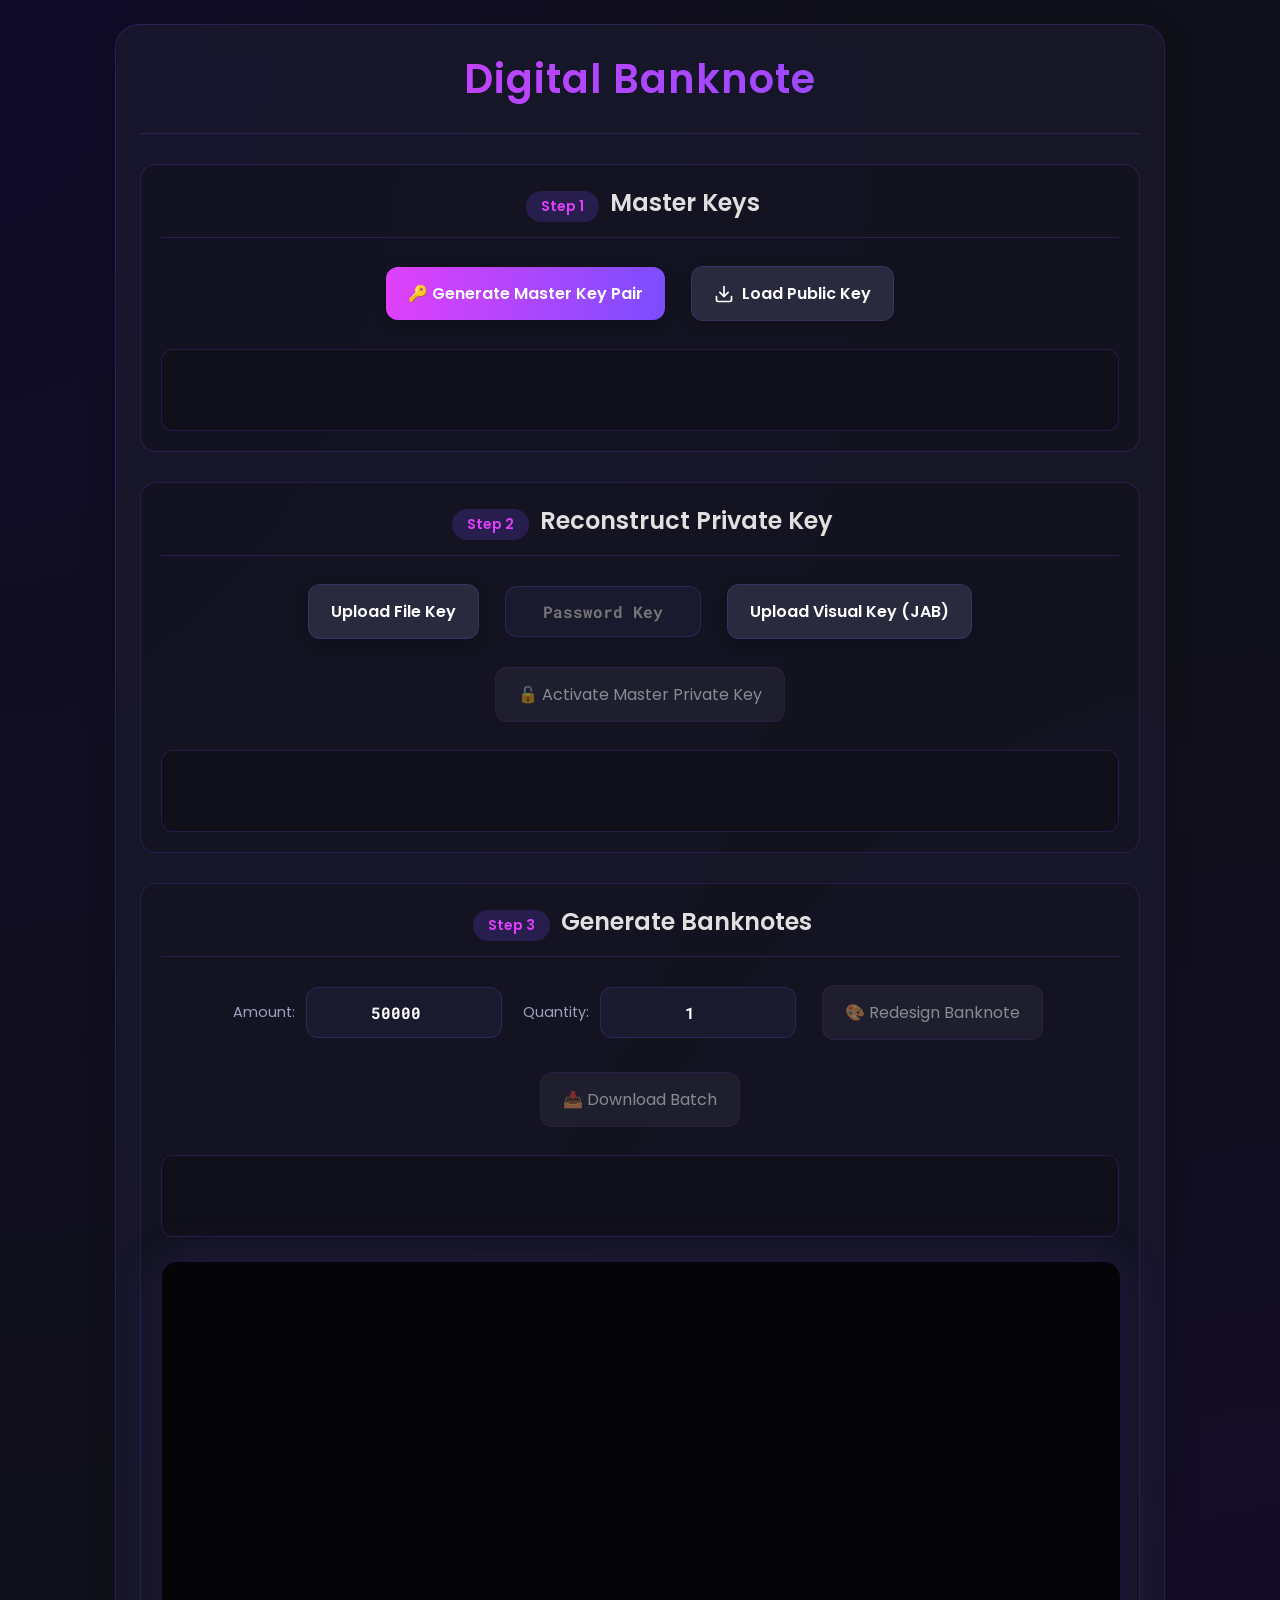
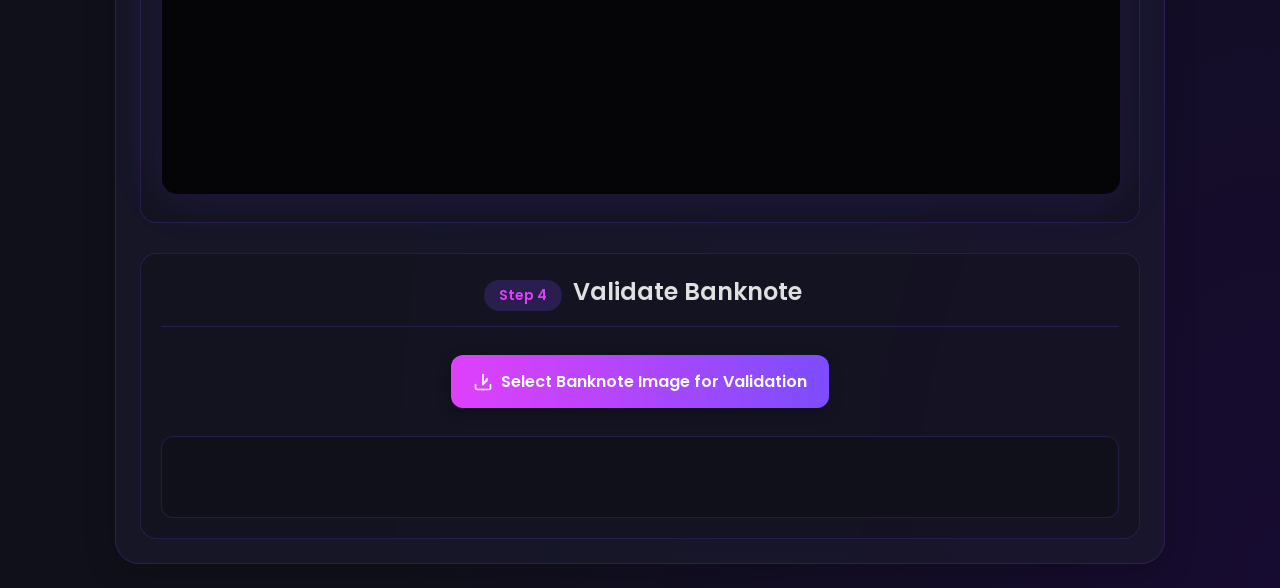
<file: index (80).html>
<!DOCTYPE html>
<html lang="en" dir="ltr">
<head>
    <meta charset="UTF-8">
    <title>Digital Banknote [Optimized]</title>
    <link rel="preconnect" href="https://fonts.googleapis.com">
    <link rel="preconnect" href="https://fonts.gstatic.com" crossorigin>
    <link href="https://fonts.googleapis.com/css2?family=Roboto+Mono:wght@700&family=Poppins:wght@400;600&display=swap" rel="stylesheet">
    
    <style>
        :root {
            --primary-font: 'Poppins', 'Segoe UI', sans-serif;
            --mono-font: 'Roboto Mono', monospace;
            --dark-bg: #10101a;
            --medium-bg: #1a1a2e;
            --light-bg: #2a2a3e;
            --accent-color-1: #e040fb;
            --accent-color-2: #7c4dff;
            --text-color: #e0e0e0;
            --text-muted: #a0a0c0;
            --success-color: #00e676;
            --error-color: #ff5252;
            --info-color: #40c4ff;
            --warning-color: #ffab40;
            --border-color: rgba(124, 77, 255, 0.2);
        }
        body { margin: 0; font-family: var(--primary-font); background-color: var(--dark-bg); background-image: radial-gradient(at 0% 0%, hsla(253, 100%, 15%, 0.3) 0px, transparent 50%), radial-gradient(at 100% 100%, hsla(263, 100%, 20%, 0.3) 0px, transparent 50%); color: var(--text-color); text-align: center; padding: 24px; }
        .container { max-width: 1000px; margin: 0 auto; background: rgba(26, 26, 46, 0.7); backdrop-filter: blur(12px); padding: 24px; border-radius: 24px; border: 1px solid var(--border-color); box-shadow: 0 8px 32px rgba(0, 0, 0, 0.2); }
        .header { border-bottom: 1px solid var(--border-color); padding-bottom: 16px; margin-bottom: 24px; }
        h1 { font-size: 2.5rem; font-weight: 600; color: #fff; margin: 0 0 8px 0; letter-spacing: 1px; background: linear-gradient(90deg, var(--accent-color-1), var(--accent-color-2)); -webkit-background-clip: text; -webkit-text-fill-color: transparent; }
        .header p { font-size: 1rem; color: var(--text-muted); margin: 0; }
        canvas#noteCanvas { border-radius: 16px; margin-top: 24px; background: #050508; cursor: default; box-shadow: 0 0 50px rgba(124, 77, 255, 0.15); width: 100%; max-width: 1000px; height: auto; border: 1px solid var(--border-color); }
        input, button, label { padding: 14px 22px; font-size: 16px; font-family: var(--primary-font); border-radius: 12px; margin: 8px 5px; border: 1px solid var(--border-color); background: var(--medium-bg); color: #fff; transition: all 0.3s ease; cursor: pointer; outline: none; display: inline-flex; align-items: center; justify-content: center; gap: 8px; }
        input[type="number"], input[type="password"] { font-family: var(--mono-font); font-weight: 700; text-align: center; width: 150px; }
        input:focus { border-color: var(--accent-color-2); box-shadow: 0 0 15px rgba(124, 77, 255, 0.5); }
        button:not([disabled]), label.button:not([disabled]) { font-weight: 600; background: linear-gradient(90deg, var(--accent-color-1), var(--accent-color-2)); border: none; box-shadow: 0 4px 15px rgba(0,0,0,0.2); }
        button.sub-button, label.button.sub-button { background: var(--light-bg); border: 1px solid var(--border-color); }
        button[disabled], label.button[disabled] { cursor: not-allowed; opacity: 0.5; background: var(--light-bg); border: 1px solid var(--border-color); }
        button:hover:not([disabled]), label.button:hover:not([disabled]) { transform: translateY(-2px); box-shadow: 0 6px 20px rgba(124, 77, 255, 0.4); }
        .section { background: rgba(16, 16, 26, 0.5); padding: 20px; margin-top: 30px; border-radius: 16px; border: 1px solid var(--border-color); }
        h2 { font-size: 1.5rem; color: var(--text-color); margin-top: 0; margin-bottom: 20px; font-weight: 600; border-bottom: 1px solid var(--border-color); padding-bottom: 10px; }
        .controls-grid { display: flex; justify-content: center; align-items: center; flex-wrap: wrap; gap: 16px; }
        .status-box { margin-top: 20px; font-size: 13px; font-weight: normal; min-height: 50px; line-height: 1.6; text-align: left; background: var(--dark-bg); padding: 15px 20px; border-radius: 12px; white-space: pre-wrap; font-family: var(--mono-font); border: 1px solid var(--border-color); transition: all 0.3s ease; }
        .valid { color: var(--success-color); } .invalid { color: var(--error-color); } .info { color: var(--info-color); } .warning { color: var(--warning-color); }
        code { background: var(--medium-bg); padding: 2px 6px; border-radius: 4px; font-size: 1em; }
        .input-label { font-size: 0.9rem; color: var(--text-muted); margin-right: -10px; }
        .modal { position: fixed; z-index: 100; left: 0; top: 0; width: 100%; height: 100%; overflow: auto; background-color: rgba(0,0,0,0.8); display: none; align-items: center; justify-content: center; }
        .modal-content { background-color: var(--medium-bg); padding: 30px; border: 1px solid var(--border-color); width: 80%; max-width: 500px; border-radius: 16px; text-align: center; }
        #qr-display { margin: 20px auto; background: white; padding: 15px; border-radius: 8px; width: fit-content; }
        #qr-display img { max-width: 100%; height: auto; }
        .pill { background-color: var(--border-color); color: var(--accent-color-1); padding: 5px 15px; border-radius: 20px; font-size: 14px; font-weight: 600; margin: 5px; display: inline-block; }
    </style>
</head>
<body>
<div class="container">
    <div class="header">
        <h1>Digital Banknote</h1>
    </div>

    <div class="section">
        <h2><span class="pill">Step 1</span> Master Keys</h2>
        <div class="controls-grid">
            <button id="generate-keys-button">🔑 Generate Master Key Pair</button>
            <label for="import-public-key" class="button sub-button">
                <svg xmlns="http://www.w3.org/2000/svg" width="20" height="20" viewBox="0 0 24 24" fill="none" stroke="currentColor" stroke-width="2" stroke-linecap="round" stroke-linejoin="round"><path d="M21 15v4a2 2 0 0 1-2 2H5a2 2 0 0 1-2-2v-4"></path><polyline points="7 10 12 15 17 10"></polyline><line x1="12" y1="15" x2="12" y2="3"></line></svg>
                Load Public Key
            </label>
            <input type="file" id="import-public-key" accept=".json" style="display: none;">
        </div>
         <div id="key-gen-status" class="status-box"></div>
    </div>

    <div class="section">
        <h2><span class="pill">Step 2</span> Reconstruct Private Key</h2>
        <div class="controls-grid">
              <label for="file-key-input" class="button sub-button">Upload File Key</label>
              <input type="file" id="file-key-input" accept=".json" style="display:none;" />
              <input type="password" id="password-key-input" placeholder="Password Key">
              <label for="visual-key-input" class="button sub-button">Upload Visual Key (JAB)</label>
              <input type="file" id="visual-key-input" accept="image/png, image/jpeg, image/svg+xml" style="display:none;" />
        </div>
        <button id="reconstruct-key-button" disabled style="margin-top: 20px;">🔓 Activate Master Private Key</button>
        <div id="key-reconstruction-status" class="status-box"></div>
    </div>

    <div class="section">
        <h2><span class="pill">Step 3</span> Generate Banknotes</h2>
        <div class="controls-grid">
            <span class="input-label">Amount:</span>
            <input type="number" id="amount-input" value="50000">
            <span class="input-label">Quantity:</span>
            <input type="number" id="quantity-input" value="1" min="1" max="100">
            <button id="create-note-button" disabled>🎨 Redesign Banknote</button>
            <button id="download-batch-button" disabled>📥 Download Batch</button>
        </div>
        <div id="banknote-status" class="status-box"></div>
        <canvas id="noteCanvas" width="1350" height="750"></canvas>
    </div>

    <div class="section" id="validator-section">
        <h2><span class="pill">Step 4</span> Validate Banknote</h2>
        <label for="validator-input" class="button">
            <svg xmlns="http://www.w3.org/2000/svg" width="20" height="20" viewBox="0 0 24 24" fill="none" stroke="currentColor" stroke-width="2" stroke-linecap="round" stroke-linejoin="round"><path d="M21 15v4a2 2 0 0 1-2 2H5a2 2 0 0 1-2-2v-4"></path><polyline points="17 8 12 15 17 10"></polyline><line x1="12" y1="3" x2="12" y2="15"></line></svg>
            Select Banknote Image for Validation
        </label>
        <input type="file" id="validator-input" accept="image/png" style="display: none;">
        <div id="validation-result" class="status-box"></div>
    </div>
</div>

<div id="qr-modal" class="modal">
  <div class="modal-content">
    <h2 id="qr-modal-title">Your Visual Key</h2>
    <div id="qr-display"></div>
    <button id="download-qr-button" style="margin-top: 15px;">💾 Download JAB Code</button>
    <button onclick="document.getElementById('qr-modal').style.display='none'">Close</button>
  </div>
</div>

<script type="module">
import JabcodeJSInterface from './jabcodeJSLib.min.js';
import pqcSignFalcon1024 from './pqc-sign-falcon-1024.min.js';
import { shake256 } from 'https://cdn.skypack.dev/js-sha3';

const jabcode = new JabcodeJSInterface();

const state = {
    falconApi: null,
    masterPublicKey: null,
    masterPrivateKey: null,
    puzzlePieces: { fileKey: null, passwordKey: null, visualKey: null }
};

const Constants = {
    FALCON_PUBKEY_SIZE: 1793,
    EPOCH: new Date('2024-01-01T00:00:00Z').getTime()
};

const DOMElements = {
    generateKeysButton: document.getElementById('generate-keys-button'),
    importPublicKey: document.getElementById('import-public-key'),
    keyGenStatus: document.getElementById('key-gen-status'),
    fileKeyInput: document.getElementById('file-key-input'),
    passwordKeyInput: document.getElementById('password-key-input'),
    visualKeyInput: document.getElementById('visual-key-input'),
    reconstructKeyButton: document.getElementById('reconstruct-key-button'),
    keyReconstructionStatus: document.getElementById('key-reconstruction-status'),
    amountInput: document.getElementById('amount-input'),
    quantityInput: document.getElementById('quantity-input'),
    createNoteButton: document.getElementById('create-note-button'),
    downloadBatchButton: document.getElementById('download-batch-button'),
    noteCanvas: document.getElementById('noteCanvas'),
    banknoteStatus: document.getElementById('banknote-status'),
    validatorInput: document.getElementById('validator-input'),
    validationResult: document.getElementById('validation-result'),
    qrModal: document.getElementById('qr-modal'),
    qrDisplay: document.getElementById('qr-display'),
    qrModalTitle: document.getElementById('qr-modal-title'),
    downloadQrButton: document.getElementById('download-qr-button')
};

const Utils = {
    arrayBufferToBase64: (buffer) => btoa(String.fromCharCode(...new Uint8Array(buffer))),
    base64ToUint8Array: (base64) => {
        const binaryString = atob(base64);
        const len = binaryString.length;
        const bytes = new Uint8Array(len);
        for (let i = 0; i < len; i++) bytes[i] = binaryString.charCodeAt(i);
        return bytes;
    },
    hexToUint8Array: (hex) => new Uint8Array(hex.match(/.{1,2}/g).map(byte => parseInt(byte, 16))),
    downloadFile: (data, filename, type) => {
        const blob = new Blob([data], { type });
        const url = URL.createObjectURL(blob);
        const a = document.createElement('a');
        a.href = url; a.download = filename;
        document.body.appendChild(a); a.click();
        document.body.removeChild(a); URL.revokeObjectURL(url);
    },
    updateStatus: (element, message, type = 'info') => {
        element.innerHTML = `<span class="${type}">${message}</span>`;
    },
    log: (message, type = 'info') => {
        const icon = { info: 'ℹ️', success: '✅', warning: '⚠️', error: '❌' }[type];
        console.log(`[Sadat System] ${icon} ${message}`);
    },
    binaryToString: (binaryPayload) => {
        let str = '';
        binaryPayload.forEach(b => { str += String.fromCharCode(b); });
        return str;
    },
    stringToBinary: (str) => {
        const binaryPayload = new Uint8Array(str.length);
        for (let i = 0; i < str.length; i++) {
            binaryPayload[i] = str.charCodeAt(i);
        }
        return binaryPayload;
    }
};

const BankCrypto = (() => {
    const AES_ALGO = "AES-GCM";
    const PBKDF2_ITERATIONS = 100000;
    const PBKDF2_KEY_LENGTH = 32;

    async function pbkdf2DeriveKey(password, salt) {
        const passwordBuffer = new TextEncoder().encode(password);
        const importedKey = await crypto.subtle.importKey("raw",passwordBuffer,{ name: "PBKDF2" },false,["deriveKey"]);
        return await crypto.subtle.deriveKey({name: "PBKDF2",salt: salt,iterations: PBKDF2_ITERATIONS,hash: "SHA-256"},importedKey,{ name: AES_ALGO, length: PBKDF2_KEY_LENGTH * 8 },false,["encrypt", "decrypt"]);
    }
    
    function hashMessageForSigning(message) { return Utils.hexToUint8Array(shake256(message, 1536)); }

    return {
        async generateNewKeyPair() {
            if (!state.falconApi) throw new Error("Falcon API not initialized.");
            return state.falconApi.keypair();
        },
        async signData(data, privateKey) {
            if (!privateKey || !state.falconApi) throw new Error("Signing prerequisites not met.");
            const dataHash = hashMessageForSigning(data);
            const { signature } = await state.falconApi.sign(dataHash, privateKey);
            return signature;
        },
        async verifySignature(signature, data, publicKey) {
            if (!publicKey || !state.falconApi) throw new Error("Verification prerequisites not met.");
            const dataHash = hashMessageForSigning(data);
            return state.falconApi.verify(signature, dataHash, publicKey);
        },
        async encryptMasterKey(masterPrivateKeyBytes, passwordKey, visualKeySecret) {
            const visualKeySalt = crypto.getRandomValues(new Uint8Array(16));
            const visualKeyIV = crypto.getRandomValues(new Uint8Array(12));
            const cryptoVisualKey = await pbkdf2DeriveKey(visualKeySecret, visualKeySalt);
            const encryptedWithVisual = await crypto.subtle.encrypt({ name: AES_ALGO, iv: visualKeyIV }, cryptoVisualKey, masterPrivateKeyBytes);

            const intermediatePayload = JSON.stringify({
                encryptedKey: Utils.arrayBufferToBase64(encryptedWithVisual),
                salt: Utils.arrayBufferToBase64(visualKeySalt),
                iv: Utils.arrayBufferToBase64(visualKeyIV)
            });

            const passwordSalt = crypto.getRandomValues(new Uint8Array(16));
            const passwordIV = crypto.getRandomValues(new Uint8Array(12));
            const cryptoPasswordKey = await pbkdf2DeriveKey(passwordKey, passwordSalt);
            const finalEncryptedKey = await crypto.subtle.encrypt({ name: AES_ALGO, iv: passwordIV }, cryptoPasswordKey, new TextEncoder().encode(intermediatePayload));
            
            return {
                fileKey: {
                    cipherText: Utils.arrayBufferToBase64(finalEncryptedKey),
                    salt: Utils.arrayBufferToBase64(passwordSalt),
                    iv: Utils.arrayBufferToBase64(passwordIV)
                }
            };
        },
        async reconstructMasterKey(fileKey, passwordKey, visualKeySecret) {
            const passwordSalt = Utils.base64ToUint8Array(fileKey.salt);
            const passwordIV = Utils.base64ToUint8Array(fileKey.iv);
            const passwordCipherText = Utils.base64ToUint8Array(fileKey.cipherText);
            const cryptoPasswordKey = await pbkdf2DeriveKey(passwordKey, passwordSalt);
            const decryptedIntermediateBuffer = await crypto.subtle.decrypt({ name: AES_ALGO, iv: passwordIV }, cryptoPasswordKey, passwordCipherText);
            const intermediatePayload = JSON.parse(new TextDecoder().decode(decryptedIntermediateBuffer));
            const visualKeySalt = Utils.base64ToUint8Array(intermediatePayload.salt);
            const visualKeyIV = Utils.base64ToUint8Array(intermediatePayload.iv);
            const visualCipherText = Utils.base64ToUint8Array(intermediatePayload.encryptedKey);
            const cryptoVisualKey = await pbkdf2DeriveKey(visualKeySecret, visualKeySalt);
            const masterPrivateKeyBytes = await crypto.subtle.decrypt({ name: AES_ALGO, iv: visualKeyIV }, cryptoVisualKey, visualCipherText);
            return new Uint8Array(masterPrivateKeyBytes);
        }
    };
})();

const UIHandlers = (() => {
    function updatePuzzleStatus() {
        const { fileKey, passwordKey, visualKey } = state.puzzlePieces;
        let statusHtml = '';
        statusHtml += fileKey ? '<span class="valid">✅ File Key loaded.</span>\n' : '<span class="invalid">❌ File Key NOT loaded.</span>\n';
        statusHtml += passwordKey ? '<span class="valid">✅ Password Key entered.</span>\n' : '<span class="invalid">❌ Password Key NOT entered.</span>\n';
        statusHtml += visualKey ? '<span class="valid">✅ Visual Key scanned.</span>\n' : '<span class="invalid">❌ Visual Key NOT scanned.</span>\n';
        DOMElements.keyReconstructionStatus.innerHTML = statusHtml;
        const allPiecesProvided = fileKey && passwordKey && visualKey;
        DOMElements.reconstructKeyButton.disabled = !allPiecesProvided;
        if (allPiecesProvided) {
             Utils.updateStatus(DOMElements.keyReconstructionStatus, "⚠️ All pieces provided. Ready to activate.", 'warning');
        }
    }
    
    return {
        async handleGenerateAndExportKeys() {
            const password = prompt("Create a strong password for key encryption:");
            if (!password) {
                Utils.updateStatus(DOMElements.keyGenStatus, '❌ Key generation cancelled. Password is required.', 'error');
                return;
            }
            
            Utils.updateStatus(DOMElements.keyGenStatus, '⏳ Generating new Falcon-1024 key pair...', 'info');
            try {
                const keyPair = await BankCrypto.generateNewKeyPair();
                state.masterPublicKey = keyPair.publicKey;
                Utils.log("New Master Key Pair generated.", 'success');
                Utils.updateStatus(DOMElements.keyGenStatus, '⏳ Creating puzzle pieces and encrypting private key...', 'info');
                const visualKeySecret = crypto.randomUUID();
                const { fileKey } = await BankCrypto.encryptMasterKey(keyPair.privateKey, password, visualKeySecret);
                const publicKeyB64 = Utils.arrayBufferToBase64(keyPair.publicKey);
                Utils.downloadFile(JSON.stringify({ masterPublicKey: publicKeyB64 }, null, 2), 'Sadat-MASTER-PUBLIC-KEY.json', 'application/json');
                Utils.downloadFile(JSON.stringify(fileKey, null, 2), 'Sadat-FILE-KEY.json', 'application/json');
                
                DOMElements.qrModalTitle.innerText = "Your Visual Key (Piece 3/3)";
                DOMElements.qrDisplay.innerHTML = '';
                const jabCodeBase64 = jabcode.encode_message(visualKeySecret);
                const img = new Image();
                img.src = jabCodeBase64;
                DOMElements.qrDisplay.appendChild(img);
                DOMElements.qrModal.style.display = 'flex';

                Utils.updateStatus(DOMElements.keyGenStatus, `✅ Key pair generated. Public key is active. Key files and JAB code have been downloaded.`, 'success');

            } catch (e) {
                Utils.log(`Key generation failed: ${e.message}`, 'error');
                Utils.updateStatus(DOMElements.keyGenStatus, `❌ Failed to generate keys: ${e.message}`, 'error');
            }
        },
        handleImportPublicKey: async (event) => { const file = event.target.files[0]; if (!file) return; try { const data = JSON.parse(await file.text()); if (!data.masterPublicKey) throw new Error("Invalid public key file format."); state.masterPublicKey = Utils.base64ToUint8Array(data.masterPublicKey); Utils.updateStatus(DOMElements.keyGenStatus, '✅ Public key imported. Ready to validate banknotes.', 'success'); DOMElements.validatorInput.disabled = false; } catch (error) { Utils.updateStatus(DOMElements.keyGenStatus, `❌ Error importing public key: ${error.message}`, 'error'); } event.target.value = ''; },
        handleFileKeyInput: async (event) => { const file = event.target.files[0]; if (!file) return; try { state.puzzlePieces.fileKey = JSON.parse(await file.text()); Utils.log("File Key loaded.", 'success'); } catch(e) { state.puzzlePieces.fileKey = null; Utils.log(`Failed to load File Key: ${e.message}`, 'error'); } updatePuzzleStatus(); event.target.value = ''; },
        handlePasswordKeyInput: (event) => { state.puzzlePieces.passwordKey = event.target.value || null; updatePuzzleStatus(); },
        
        handleVisualKeyInput: (event) => {
            const file = event.target.files[0];
            if (!file) return;
            const reader = new FileReader();
            reader.onload = async (e) => {
                try {
                    const dataUrl = e.target.result;
                    const decodedText = await jabcode.decode_message(dataUrl);
                    if (decodedText) {
                        state.puzzlePieces.visualKey = decodedText;
                        Utils.log("Visual Key loaded from file.", 'success');
                    } else {
                         state.puzzlePieces.visualKey = null;
                         Utils.log("Failed to find a JAB code in the image.", 'error');
                    }
                } catch (error) {
                    state.puzzlePieces.visualKey = null;
                    Utils.log(`Error decoding JAB Code: ${error.message}`, 'error');
                    console.error(error);
                } finally {
                    updatePuzzleStatus();
                }
            };
            reader.onerror = () => {
                 state.puzzlePieces.visualKey = null;
                 Utils.log("Failed to read the image file.", 'error');
                 updatePuzzleStatus();
            };
            reader.readAsDataURL(file);
        },

        handleReconstructKey: async () => { 
            const { fileKey, passwordKey, visualKey } = state.puzzlePieces;
            if (!fileKey || !passwordKey || !visualKey) { Utils.updateStatus(DOMElements.keyReconstructionStatus, "❌ All three puzzle pieces are required.", 'error'); return; }
            Utils.updateStatus(DOMElements.keyReconstructionStatus, "⏳ Reconstructing Master Private Key...", 'info');
            try {
                state.masterPrivateKey = await BankCrypto.reconstructMasterKey(fileKey, passwordKey, visualKey);
                Utils.updateStatus(DOMElements.keyReconstructionStatus, "✅ Master Private Key ACTIVE. You can now create banknotes.", 'success');
                DOMElements.createNoteButton.disabled = false; DOMElements.downloadBatchButton.disabled = false;
            } catch (error) {
                console.error(error); Utils.updateStatus(DOMElements.keyReconstructionStatus, "❌ Failed to reconstruct key. Check puzzle pieces and password.", 'error');
                state.masterPrivateKey = null; DOMElements.createNoteButton.disabled = true; DOMElements.downloadBatchButton.disabled = true;
            } 
        },
    };
})();

const BanknoteLogic = (() => {

    const getStandardizedDataForSigning = (noteData) => JSON.stringify({
        timestamp: noteData.timestamp,
        serial: noteData.serial,
    }, ['timestamp', 'serial']);

    const getStandardizedDataForMasterSig = (noteData) => {
        const tempNoteData = {
            ephemeralPublicKey: Utils.arrayBufferToBase64(noteData.ephemeralPublicKey),
            signatureOne: Utils.arrayBufferToBase64(noteData.signatureOne)
        };
        return JSON.stringify(tempNoteData, Object.keys(tempNoteData).sort());
    };
    
    const createNoteData = async (amount) => {
        if (!state.masterPrivateKey) throw new Error("Master Private Key is not active.");
        const ephemeralKeyPair = await BankCrypto.generateNewKeyPair();
        
        const noteData = {
            amount: parseInt(amount) || 0,
            serial: Math.random().toString(36).substring(2, 10).toUpperCase(),
            timestamp: Math.floor((Date.now() - Constants.EPOCH) / 1000),
            verificationKey: Math.random().toString(36).substring(2, 10).toUpperCase(),
            ephemeralPublicKey: ephemeralKeyPair.publicKey,
            signatureOne: null,
            signatureTwo: null
        };
        
        const dataForSigOne = getStandardizedDataForSigning(noteData);
        noteData.signatureOne = await BankCrypto.signData(dataForSigOne, ephemeralKeyPair.privateKey);
        
        const dataForSigTwo = getStandardizedDataForMasterSig(noteData);
        noteData.signatureTwo = await BankCrypto.signData(dataForSigTwo, state.masterPrivateKey);
        
        return noteData;
    };
    
    const createBinaryPayload = (noteData) => {
        const textEncoder = new TextEncoder();
        const serialBytes = textEncoder.encode(noteData.serial);
        const verificationKeyBytes = textEncoder.encode(noteData.verificationKey);

        const bufferSize = 4 + 8 + 4 + 8 + Constants.FALCON_PUBKEY_SIZE + 2 + noteData.signatureOne.length + noteData.signatureTwo.length;
        const buffer = new ArrayBuffer(bufferSize);
        const view = new DataView(buffer);
        let offset = 0;

        view.setUint32(offset, noteData.amount, false); offset += 4;
        
        new Uint8Array(buffer, offset).set(verificationKeyBytes); offset += 8;

        view.setUint32(offset, noteData.timestamp, false); offset += 4;
        
        new Uint8Array(buffer, offset).set(serialBytes); offset += 8;
        
        new Uint8Array(buffer, offset).set(noteData.ephemeralPublicKey); offset += Constants.FALCON_PUBKEY_SIZE;
        
        view.setUint16(offset, noteData.signatureOne.length, false); offset += 2;
        new Uint8Array(buffer, offset).set(noteData.signatureOne); offset += noteData.signatureOne.length;
        
        new Uint8Array(buffer, offset).set(noteData.signatureTwo);

        return Utils.binaryToString(new Uint8Array(buffer));
    };

    const parseBinaryPayload = (binaryString) => {
        const buffer = Utils.stringToBinary(binaryString);
        const view = new DataView(buffer.buffer);
        const textDecoder = new TextDecoder();
        let offset = 0;

        const amount = view.getUint32(offset, false); offset += 4;
        
        const verificationKey = textDecoder.decode(buffer.subarray(offset, offset + 8)); offset += 8;

        const timestamp = view.getUint32(offset, false); offset += 4;
        
        const serial = textDecoder.decode(buffer.subarray(offset, offset + 8)); offset += 8;

        const ephemeralPublicKey = buffer.subarray(offset, offset + Constants.FALCON_PUBKEY_SIZE); offset += Constants.FALCON_PUBKEY_SIZE;
        
        const sigOneLength = view.getUint16(offset, false); offset += 2;
        const signatureOne = buffer.subarray(offset, offset + sigOneLength); offset += sigOneLength;
        
        const signatureTwo = buffer.subarray(offset);
        
        return { amount, verificationKey, timestamp, serial, ephemeralPublicKey, signatureOne, signatureTwo };
    };
    
    const handleCreateAndSignNotes = async () => {
        if (!state.masterPrivateKey) { alert("Master Private Key is not active. Please activate it in Step 2."); return; }
        Utils.updateStatus(DOMElements.banknoteStatus, `⏳ Creating and redesigning banknote...`, 'info');
        try {
            const noteData = await createNoteData(DOMElements.amountInput.value);
            const jabPayload = createBinaryPayload(noteData);
            await BanknoteDrawer.drawNoteOnCanvas(DOMElements.noteCanvas, noteData, jabPayload, 1350, 750);
            Utils.updateStatus(DOMElements.banknoteStatus, `✅ New banknote designed and ready for download.`, 'success');
        } catch (error) {
            Utils.updateStatus(DOMElements.banknoteStatus, `❌ Error: ${error.message}`, 'error');
            console.error(error);
        }
    };
    
    const handleDownloadBatch = async () => {
        if (!state.masterPrivateKey) { alert("Master Private Key is not active. Please activate it in Step 2."); return; }
        const quantity = parseInt(DOMElements.quantityInput.value) || 1;
        Utils.updateStatus(DOMElements.banknoteStatus, `⏳ Creating and downloading ${quantity} banknote(s)...`, 'info');
        try {
            const offscreenCanvas = document.createElement('canvas');
            offscreenCanvas.width = 1350; offscreenCanvas.height = 750;
            const notesToDownload = [];
            for (let i = 0; i < quantity; i++) {
                const noteData = await createNoteData(DOMElements.amountInput.value);
                const jabPayload = createBinaryPayload(noteData);
                await BanknoteDrawer.drawNoteOnCanvas(offscreenCanvas, noteData, jabPayload, 1350, 750);
                const blob = await new Promise(resolve => offscreenCanvas.toBlob(resolve, 'image/png'));
                notesToDownload.push({ blob, filename: `SADAT-NOTE-${noteData.serial}.png` });
                if (i === quantity - 1) {
                    await BanknoteDrawer.drawNoteOnCanvas(DOMElements.noteCanvas, noteData, jabPayload, 1350, 750);
                }
            }
            
            if (quantity >= 1 && window.showDirectoryPicker) {
                const dirHandle = await window.showDirectoryPicker();
                for (const note of notesToDownload) {
                    const fileHandle = await dirHandle.getFileHandle(note.filename, { create: true });
                    const writable = await fileHandle.createWritable();
                    await writable.write(note.blob); await writable.close();
                }
                Utils.updateStatus(DOMElements.banknoteStatus, `✅ Saved ${quantity} notes to your selected folder.`, 'success');
            } else {
                notesToDownload.forEach(note => Utils.downloadFile(note.blob, note.filename, 'image/png'));
                Utils.updateStatus(DOMElements.banknoteStatus, `✅ Saved ${quantity} note(s). Check your downloads folder. Your browser may not support directory selection.`, 'success');
            }
        } catch (error) {
            Utils.updateStatus(DOMElements.banknoteStatus, `❌ Error: ${error.message}`, 'error');
            console.error(error);
        } finally {
            state.masterPrivateKey = null;
            DOMElements.createNoteButton.disabled = true;
            DOMElements.downloadBatchButton.disabled = true;
            UIHandlers.handlePasswordKeyInput({target:{value:null}});
            Utils.updateStatus(DOMElements.keyReconstructionStatus, "⚠️ Master Private Key is INACTIVE. Solve the puzzle to activate.", 'warning');
            Utils.updateStatus(DOMElements.banknoteStatus, `✅ Batch download complete. Master Key cleared for security.`, 'success');
            Utils.log("Key cleared for security after batch operation.", 'warning');
        }
    };

    return {
        handleCreateAndSignNotes,
        handleDownloadBatch,
        handleFileSelectForValidation: async (event) => {
            const file = event.target.files[0];
            if (!file || !state.masterPublicKey) return;
            const resultDiv = DOMElements.validationResult;
            Utils.updateStatus(resultDiv, '⏳ Validating banknote... Please wait.', 'info');

            const img = new Image();
            img.onload = async () => {
                try {
                    const fullCanvas = document.createElement('canvas');
                    fullCanvas.width = 1350;
                    fullCanvas.height = 750;
                    const fullCtx = fullCanvas.getContext('2d');
                    fullCtx.drawImage(img, 0, 0, fullCanvas.width, fullCanvas.height);

                    const jabRegion = { x: 800, y: 210, width: 420, height: 420 };

                    const jabCanvas = document.createElement('canvas');
                    jabCanvas.width = jabRegion.width;
                    jabCanvas.height = jabRegion.height;
                    const jabCtx = jabCanvas.getContext('2d');
                    
                    jabCtx.drawImage(fullCanvas, jabRegion.x, jabRegion.y, jabRegion.width, jabRegion.height, 0, 0, jabRegion.width, jabRegion.height);

                    const jabDataUrl = jabCanvas.toDataURL();
                    
                    const decodedText = await jabcode.decode_message(jabDataUrl);

                    if (!decodedText) {
                        Utils.updateStatus(resultDiv, '❌ JAB Code not found or unreadable on the banknote.', 'error');
                        return;
                    }
                    
                    let resultHTML = '<span class="valid">✅ JAB Code Found. Verifying signatures...</span>\n';
                    resultDiv.innerHTML = resultHTML;

                    const parsedData = parseBinaryPayload(decodedText);
                    
                    const dataForSigOne = getStandardizedDataForSigning(parsedData);
                    const isSigOneValid = await BankCrypto.verifySignature(parsedData.signatureOne, dataForSigOne, parsedData.ephemeralPublicKey);
                    if (!isSigOneValid) {
                        resultHTML += '<span class="invalid">❌ Ephemeral Signature (Sig 1) INVALID.</span>\n<hr><span>❌ VERDICT: FORGERY</span>';
                        resultDiv.innerHTML = resultHTML;
                        return;
                    }
                    resultHTML += '<span class="valid">✅ Ephemeral Signature (Sig 1) OK.</span>\n';

                    const dataForSigTwo = getStandardizedDataForMasterSig(parsedData);
                    const isSigTwoValid = await BankCrypto.verifySignature(parsedData.signatureTwo, dataForSigTwo, state.masterPublicKey);
                    if (!isSigTwoValid) {
                        resultHTML += '<span class="invalid">❌ Master Signature (Sig 2) INVALID.</span>\n<hr><span>❌ VERDICT: FORGERY</span>';
                        resultDiv.innerHTML = resultHTML;
                        return;
                    }
                    resultHTML += `<span class="valid">✅ Master Signature (Sig 2) OK.</span>\n`;
                    resultHTML += `<span class="info">ℹ️ Decoded Amount: ${parsedData.amount}, Key: ${parsedData.verificationKey}</span>\n<hr>`;
                    resultHTML += `<span style="font-size:14px;font-weight:600;">✅ VERDICT: BANKNOTE IS AUTHENTIC</span>`;
                    
                    resultDiv.innerHTML = resultHTML;
                } catch (e) {
                    Utils.updateStatus(resultDiv, `❌ Validation Error: ${e.message}. The banknote data may be corrupt.`, 'error');
                    console.error(e);
                } finally {
                    event.target.value = '';
                }
            };
            img.onerror = () => {
                Utils.updateStatus(resultDiv, '❌ Could not load the banknote image file.', 'error');
            };
            img.src = URL.createObjectURL(file);
        }
    };
})();


const BanknoteDrawer = (() => {
    const H = (text, index, min, max) => min + (parseInt(text.substring(index, index + 2), 16) % (max - min + 1));
    function drawGuilloche(ctx, hash, w, h) { /* Complex drawing code can be inserted here */ }
    function drawWatermark(ctx, hash, w, h) { /* Complex drawing code can be inserted here */ }
    function drawNoise(ctx, hash, w, h) { /* Complex drawing code can be inserted here */ }
    
    return {
        drawNoteOnCanvas: async (targetCanvas, noteData, jabPayload, width, height) => {
            return new Promise((resolve, reject) => {
                const ctx = targetCanvas.getContext("2d");
                const { amount, serial, verificationKey, signatureTwo } = noteData;
                const scale = width / 1350;
                const visualHash = shake256(signatureTwo, 256);

                const bgGradient = ctx.createLinearGradient(0, 0, 0, height);
                const baseHue = H(visualHash, 0, 0, 360);
                bgGradient.addColorStop(0, `hsl(${baseHue}, 50%, 6%)`);
                bgGradient.addColorStop(1, `hsl(${baseHue}, 40%, 4%)`);
                ctx.fillStyle = bgGradient; ctx.fillRect(0, 0, width, height);
                
                drawWatermark(ctx, visualHash, width, height);
                drawGuilloche(ctx, visualHash, width, height);
                drawNoise(ctx, visualHash, width, height);

                ctx.shadowColor = "rgba(0,0,0,0.7)"; ctx.shadowBlur = 8 * scale;
                ctx.shadowOffsetX = 2 * scale; ctx.shadowOffsetY = 2 * scale;
                ctx.fillStyle = "#EAEAEA"; ctx.textAlign = 'left';
                ctx.font = `bold ${80 * scale}px 'Roboto Mono'`;
                ctx.fillText(serial, 150 * scale, 160 * scale);
                ctx.fillText(verificationKey, 150 * scale, 280 * scale);
                
                ctx.font = `bold ${150 * scale}px 'Roboto Mono'`; ctx.textAlign = "right";
                ctx.shadowBlur = 12 * scale; ctx.shadowOffsetX = 4 * scale; ctx.shadowOffsetY = 4 * scale;
                ctx.fillText(amount.toString(), width - (120 * scale), 190 * scale);
                ctx.shadowColor = "transparent";

                try {
                    const jabCodeBase64 = jabcode.encode_message(jabPayload);
                    const img = new Image();
                    img.onload = () => {
                        const qrX = width - (150 * scale) - (380 * scale);
                        const qrY = height - (520 * scale);
                        ctx.fillStyle = 'white';
                        ctx.fillRect(qrX - (20 * scale), qrY - (20 * scale), (380 * scale) + (40 * scale), (380 * scale) + (40 * scale));
                        ctx.drawImage(img, qrX, qrY, 380 * scale, 380 * scale);
                        
                        ctx.font = `${30 * scale}px 'Roboto Mono'`; ctx.fillStyle = "rgba(255,255,255,0.4)"; ctx.textAlign = "center";
                        ctx.fillText("Dual-Signed by Sadat Guardian Authority (Falcon-1024)", width / 2, height - 60 * scale);
                        resolve();
                    };
                    img.onerror = (err) => reject(new Error("Failed to load generated JAB Code image."));
                    img.src = jabCodeBase64;
                } catch (err) {
                     console.error("JAB Code Generation Error:", err);
                     ctx.fillStyle = 'red';
                     ctx.font = `bold ${30 * scale}px 'Roboto Mono'`;
                     ctx.textAlign = 'center';
                     const centerX = width - (150 * scale) - (190 * scale);
                     const centerY = height - (330 * scale);
                     ctx.fillText("JAB CODE ERROR", centerX, centerY);
                     reject(err);
                }
            });
        }
    };
})();

async function main() {
    Utils.updateStatus(DOMElements.keyGenStatus, '⏳ Loading Falcon-1024 Crypto Module...', 'info');
    try {
        state.falconApi = await pqcSignFalcon1024();
        Utils.updateStatus(DOMElements.keyGenStatus, '✅ Modules loaded.', 'success');
        Utils.log("All cryptographic modules initialized successfully.", 'success');
    } catch (e) {
        Utils.log(`Critical Error: Could not load required modules: ${e.message}`, 'error');
        Utils.updateStatus(DOMElements.keyGenStatus, `❌ Critical Error: Could not load modules. See console for details.`, 'error');
        alert("Error: Failed to load a required cryptographic module. The application cannot run.");
        return;
    }
    
    DOMElements.generateKeysButton.addEventListener('click', UIHandlers.handleGenerateAndExportKeys);
    DOMElements.importPublicKey.addEventListener('change', UIHandlers.handleImportPublicKey);
    DOMElements.fileKeyInput.addEventListener('change', UIHandlers.handleFileKeyInput);
    DOMElements.passwordKeyInput.addEventListener('input', UIHandlers.handlePasswordKeyInput);
    DOMElements.visualKeyInput.addEventListener('change', UIHandlers.handleVisualKeyInput);
    DOMElements.reconstructKeyButton.addEventListener('click', UIHandlers.handleReconstructKey);
    DOMElements.createNoteButton.addEventListener('click', BanknoteLogic.handleCreateAndSignNotes);
    DOMElements.downloadBatchButton.addEventListener('click', BanknoteLogic.handleDownloadBatch);
    DOMElements.validatorInput.addEventListener('change', BanknoteLogic.handleFileSelectForValidation);
    
    DOMElements.downloadQrButton.addEventListener('click', () => {
        const img = DOMElements.qrDisplay.querySelector('img');
        if (img && img.src) {
            const a = document.createElement('a');
            a.href = img.src; a.download = 'Sadat-VISUAL-KEY.png';
            document.body.appendChild(a); a.click(); document.body.removeChild(a);
        }
    });
}

main();
</script>
</body>
</html>
</file>
